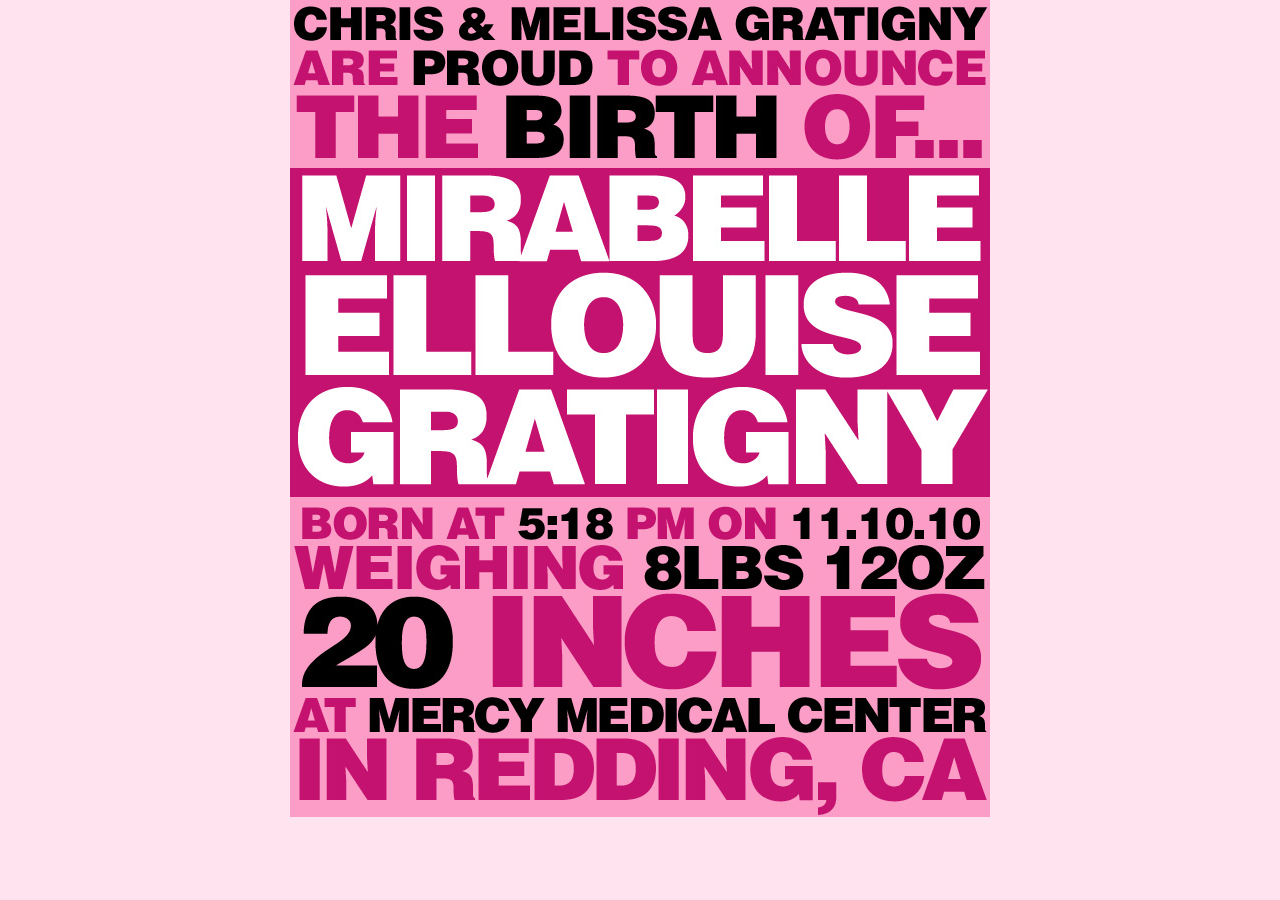
<file: original/index.html>
<html>
<head>
<title>Mirabelle Ellouise Gratigny</title>
<style>
body {
	background:#FFE3EF;
	padding:0;
	margin:0;
	text-align:center;
}

.waiting {
	z-index:101;
	position:absolute;
	top:333px;
	left:335px;
}

.text {
	display:none;
}

.guts {
	text-align:center;
	margin:auto;
	position:relative;
	width:700px;
}

</style>
</head>
<body>
<div class="guts">
<div>
<span class="text">Chris & Melissa are proud to announce the birth of ... Mirabelle Ellouise Gratigny</span>
<img src="images/mirabelle.jpeg">
</div>
</div>

<script type="text/javascript">

  var _gaq = _gaq || [];
  _gaq.push(['_setAccount', 'UA-10441365-5']);
  _gaq.push(['_trackPageview']);

  (function() {
    var ga = document.createElement('script'); ga.type = 'text/javascript'; ga.async = true;
    ga.src = ('https:' == document.location.protocol ? 'https://ssl' : 'http://www') + '.google-analytics.com/ga.js';
    var s = document.getElementsByTagName('script')[0]; s.parentNode.insertBefore(ga, s);
  })();

</script>

</body>
</html>
</file>
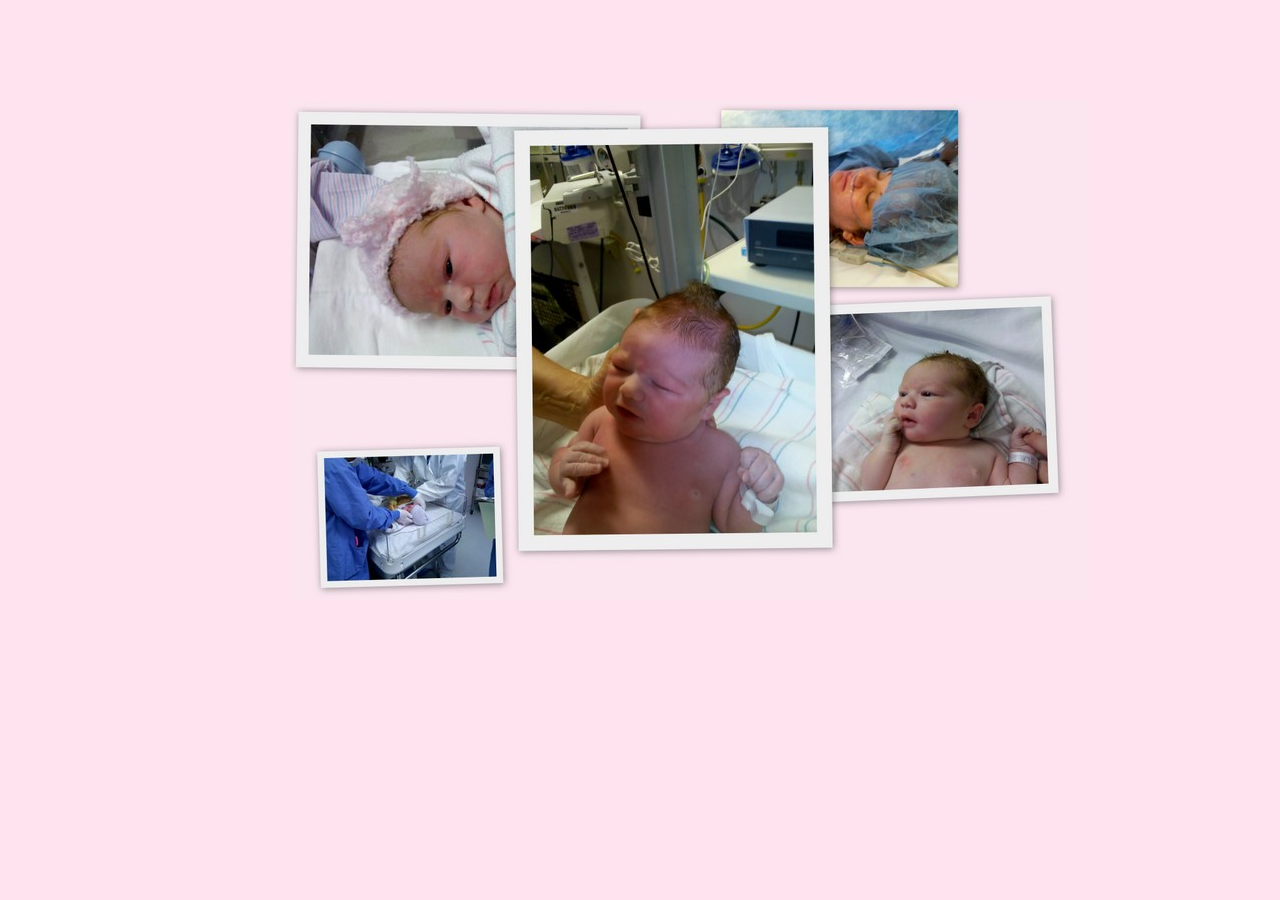
<file: original/firsts.html>
<html>
<head>
<title>Mirabelle Ellouise Gratigny</title>
<style>
body {
	background:#FFE3EF;
	padding:0;
	margin:0;
	text-align:center;
}

.waiting {
	z-index:101;
	position:absolute;
	top:333px;
	left:335px;
}

.text {
	display:none;
}

.guts {
	text-align:center;
	margin:auto;
	position:relative;
	width:700px;
}

</style>
</head>
<body>
<div class="guts">
<div style="margin-top:100px;">
<img src="images/firsts.jpg">
</div>
</div>

<script type="text/javascript">

  var _gaq = _gaq || [];
  _gaq.push(['_setAccount', 'UA-10441365-5']);
  _gaq.push(['_trackPageview']);

  (function() {
    var ga = document.createElement('script'); ga.type = 'text/javascript'; ga.async = true;
    ga.src = ('https:' == document.location.protocol ? 'https://ssl' : 'http://www') + '.google-analytics.com/ga.js';
    var s = document.getElementsByTagName('script')[0]; s.parentNode.insertBefore(ga, s);
  })();

</script>

</body>
</html>
</file>
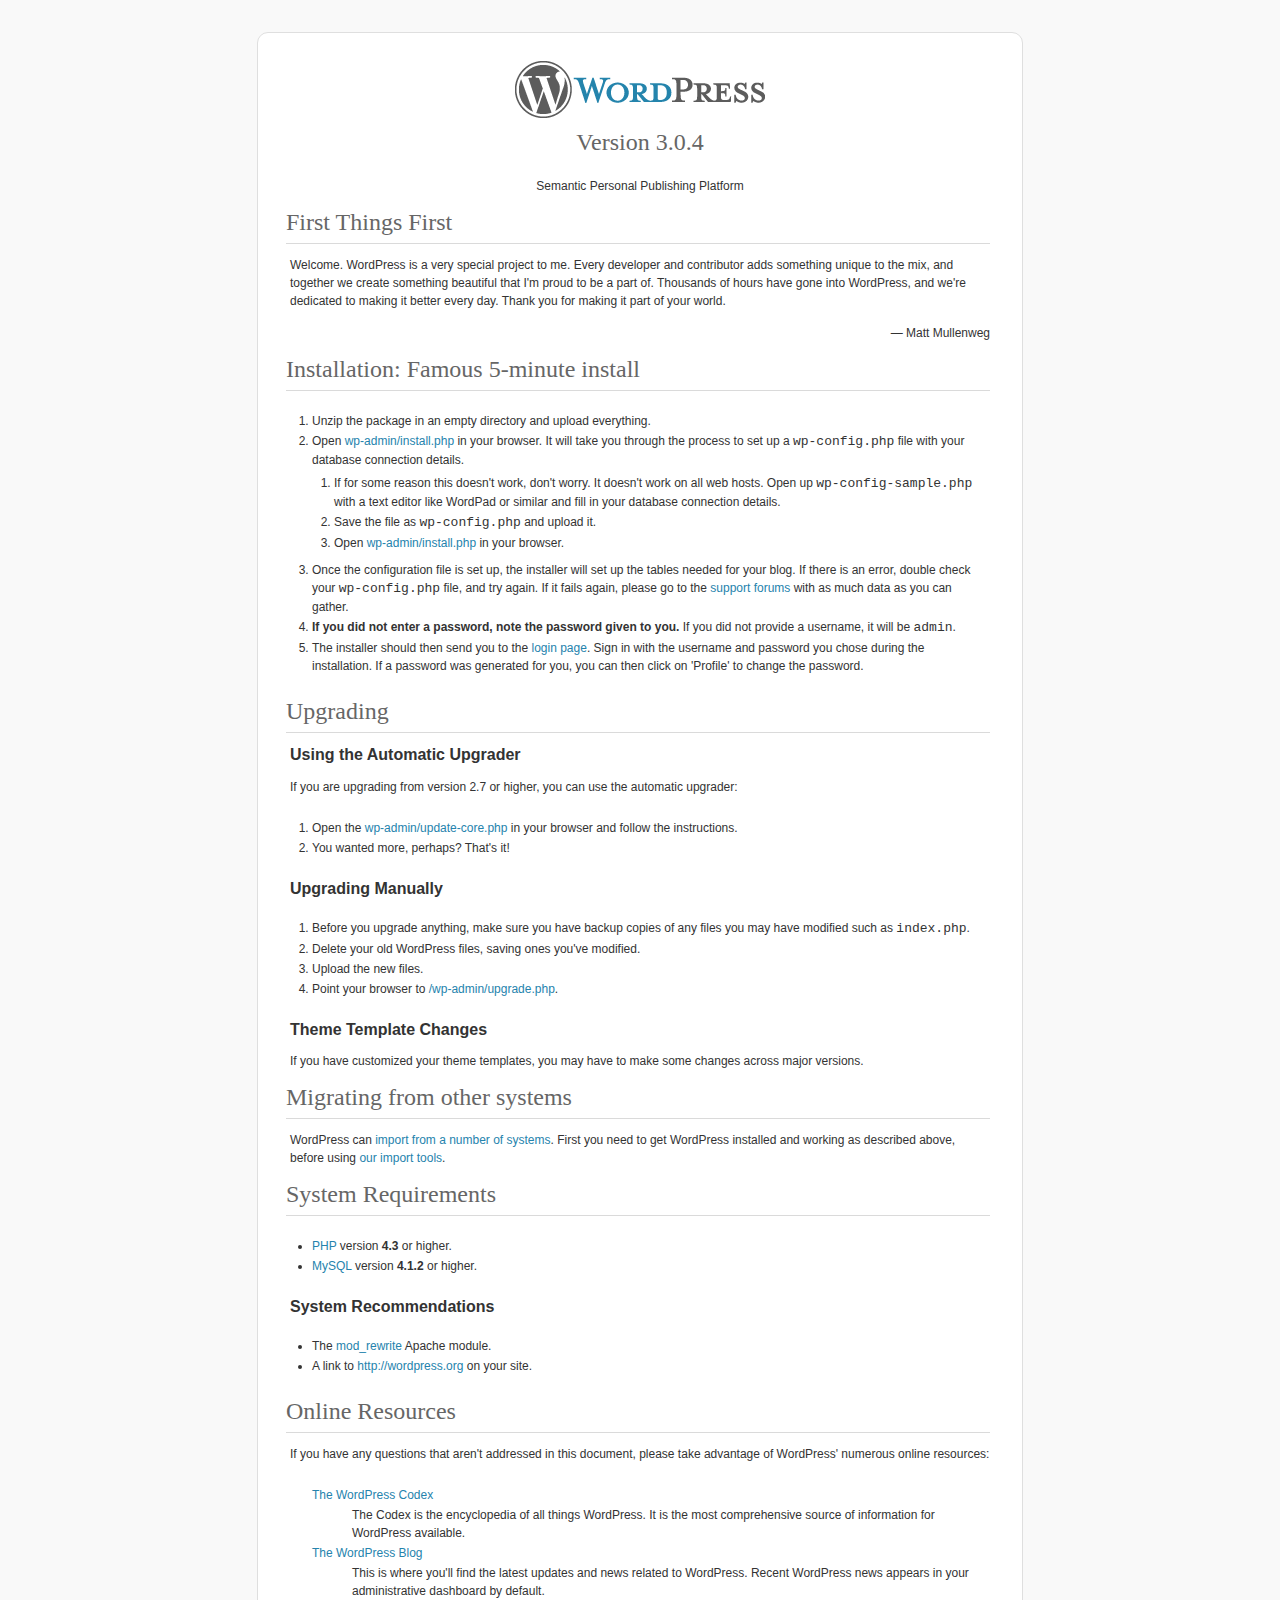
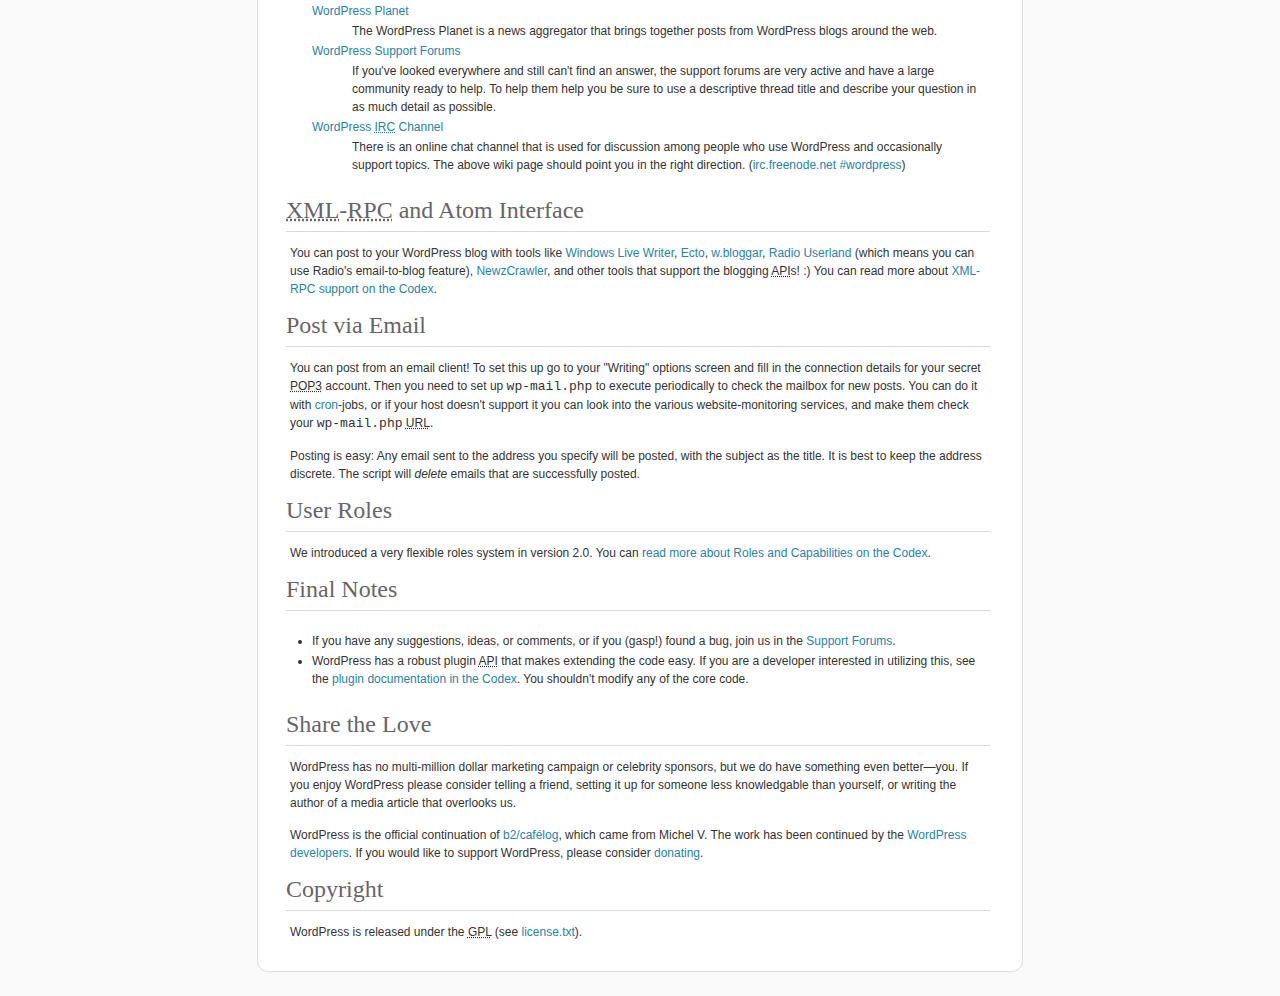
<file: www/readme.html>
<!DOCTYPE html PUBLIC "-//W3C//DTD XHTML 1.0 Strict//EN" "http://www.w3.org/TR/xhtml1/DTD/xhtml1-strict.dtd">
<html xmlns="http://www.w3.org/1999/xhtml">
<head>
	<meta http-equiv="Content-Type" content="text/html; charset=utf-8" />
	<title>WordPress &#8250; ReadMe</title>
	<link rel="stylesheet" href="wp-admin/css/install.css?ver=20100228" type="text/css" />
</head>
<body>
<h1 id="logo">
	<a href="http://wordpress.org/"><img alt="WordPress" src="wp-admin/images/wordpress-logo.png" width="250" height="68" /></a>
	<br /> Version 3.0.4
</h1>
<p style="text-align: center">Semantic Personal Publishing Platform</p>

<h1>First Things First</h1>
<p>Welcome. WordPress is a very special project to me. Every developer and contributor adds something unique to the mix, and together we create something beautiful that I'm proud to be a part of. Thousands of hours have gone into WordPress, and we're dedicated to making it better every day. Thank you for making it part of your world.</p>
<p style="text-align: right">&#8212; Matt Mullenweg</p>

<h1>Installation: Famous 5-minute install</h1>
<ol>
	<li>Unzip the package in an empty directory and upload everything.</li>
	<li>Open <span class="file"><a href="wp-admin/install.php">wp-admin/install.php</a></span> in your browser. It will take you through the process to set up a <code>wp-config.php</code> file with your database connection details.
		<ol>
			<li>If for some reason this doesn't work, don't worry. It doesn't work on all web hosts. Open up <code>wp-config-sample.php</code> with a text editor like WordPad or similar and fill in your database connection details.</li>
			<li>Save the file as <code>wp-config.php</code> and upload it.</li>
			<li>Open <span class="file"><a href="wp-admin/install.php">wp-admin/install.php</a></span> in your browser.</li>
		</ol>
	</li>
	<li>Once the configuration file is set up, the installer will set up the tables needed for your blog. If there is an error, double check your <code>wp-config.php</code> file, and try again. If it fails again, please go to the <a href="http://wordpress.org/support/" title="WordPress support">support forums</a> with as much data as you can gather.</li>
	<li><strong>If you did not enter a password, note the password given to you.</strong> If you did not provide a username, it will be <code>admin</code>.</li>
	<li>The installer should then send you to the <a href="wp-login.php">login page</a>. Sign in with the username and password you chose during the installation. If a password was generated for you, you can then click on 'Profile' to change the password.</li>
</ol>

<h1>Upgrading</h1>
<h2>Using the Automatic Upgrader</h2>
<p>If you are upgrading from version 2.7 or higher, you can use the automatic upgrader:</p>
<ol>
	<li>Open the <span class="file"><a href="wp-admin/update-core.php">wp-admin/update-core.php</a></span> in your browser and follow the instructions.</li>
	<li>You wanted more, perhaps? That's it!</li>
</ol>

<h2>Upgrading Manually</h2>
<ol>
	<li>Before you upgrade anything, make sure you have backup copies of any files you may have modified such as <code>index.php</code>.</li>
	<li>Delete your old WordPress files, saving ones you've modified.</li>
	<li>Upload the new files.</li>
	<li>Point your browser to <span class="file"><a href="wp-admin/upgrade.php">/wp-admin/upgrade.php</a>.</span></li>
</ol>

<h2>Theme Template Changes</h2>
<p>If you have customized your theme templates, you may have to make some changes across major versions.</p>

<h1>Migrating from other systems</h1>
<p>WordPress can <a href="http://codex.wordpress.org/Importing_Content">import from a number of systems</a>. First you need to get WordPress installed and working as described above, before using <a href="wp-admin/import.php" title="Import to WordPress">our import tools</a>.</p>

<h1>System Requirements</h1>
<ul>
	<li><a href="http://php.net/">PHP</a> version <strong>4.3</strong> or higher.</li>
	<li><a href="http://www.mysql.com/">MySQL</a> version <strong>4.1.2</strong> or higher.</li>
</ul>

<h2>System Recommendations</h2>
<ul>
	<li>The <a href="http://httpd.apache.org/docs/2.2/mod/mod_rewrite.html">mod_rewrite</a> Apache module.</li>
	<li>A link to <a href="http://wordpress.org/">http://wordpress.org</a> on your site.</li>
</ul>

<h1>Online Resources</h1>
<p>If you have any questions that aren't addressed in this document, please take advantage of WordPress' numerous online resources:</p>
<dl>
	<dt><a href="http://codex.wordpress.org/">The WordPress Codex</a></dt>
		<dd>The Codex is the encyclopedia of all things WordPress. It is the most comprehensive source of information for WordPress available.</dd>
	<dt><a href="http://wordpress.org/news/">The WordPress Blog</a></dt>
		<dd>This is where you'll find the latest updates and news related to WordPress. Recent WordPress news appears in your administrative dashboard by default.</dd>
	<dt><a href="http://planet.wordpress.org/">WordPress Planet</a></dt>
		<dd>The WordPress Planet is a news aggregator that brings together posts from WordPress blogs around the web.</dd>
	<dt><a href="http://wordpress.org/support/">WordPress Support Forums</a></dt>
		<dd>If you've looked everywhere and still can't find an answer, the support forums are very active and have a large community ready to help. To help them help you be sure to use a descriptive thread title and describe your question in as much detail as possible.</dd>
	<dt><a href="http://codex.wordpress.org/IRC">WordPress <abbr title="Internet Relay Chat">IRC</abbr> Channel</a></dt>
		<dd>There is an online chat channel that is used for discussion among people who use WordPress and occasionally support topics. The above wiki page should point you in the right direction. (<a href="irc://irc.freenode.net/wordpress">irc.freenode.net #wordpress</a>)</dd>
</dl>

<h1><abbr title="eXtensible Markup Language">XML</abbr>-<abbr title="Remote Procedure Call">RPC</abbr> and Atom Interface</h1>
<p>You can post to your WordPress blog with tools like <a href="http://download.live.com/writer">Windows Live Writer</a>, <a href="http://illuminex.com/ecto/">Ecto</a>, <a href="http://bloggar.com/">w.bloggar</a>, <a href="http://radio.userland.com/">Radio Userland</a> (which means you can use Radio's email-to-blog feature), <a href="http://www.newzcrawler.com/">NewzCrawler</a>, and other tools that support the blogging <abbr title="application programming interface">API</abbr>s! :) You can read more about <a href="http://codex.wordpress.org/XML-RPC_Support"><abbr>XML</abbr>-<abbr>RPC</abbr> support on the Codex</a>.</p>

<h1>Post via Email</h1>
<p>You can post from an email client! To set this up go to your &quot;Writing&quot; options screen and fill in the connection details for your secret <abbr title="Post Office Protocol version 3">POP3</abbr> account. Then you need to set up <code>wp-mail.php</code> to execute periodically to check the mailbox for new posts. You can do it with <a href="http://en.wikipedia.org/wiki/Cron">cron</a>-jobs, or if your host doesn't support it you can look into the various website-monitoring services, and make them check your <code>wp-mail.php</code> <abbr title="Uniform Resource Locator">URL</abbr>.</p>
<p>Posting is easy: Any email sent to the address you specify will be posted, with the subject as the title. It is best to keep the address discrete. The script will <em>delete</em> emails that are successfully posted.</p>

<h1>User Roles</h1>
<p>We introduced a very flexible roles system in version 2.0. You can <a href="http://codex.wordpress.org/Roles_and_Capabilities" title="WordPress roles and capabilities">read more about Roles and Capabilities on the Codex</a>.</p>

<h1>Final Notes</h1>
<ul>
	<li>If you have any suggestions, ideas, or comments, or if you (gasp!) found a bug, join us in the <a href="http://wordpress.org/support/">Support Forums</a>.</li>
	<li>WordPress has a robust plugin <abbr title="application programming interface">API</abbr> that makes extending the code easy. If you are a developer interested in utilizing this, see the <a href="http://codex.wordpress.org/Plugin_API" title="WordPress plugin API">plugin documentation in the Codex</a>. You shouldn't modify any of the core code.</li>
</ul>

<h1>Share the Love</h1>
<p>WordPress has no multi-million dollar marketing campaign or celebrity sponsors, but we do have something even better&#8212;you. If you enjoy WordPress please consider telling a friend, setting it up for someone less knowledgable than yourself, or writing the author of a media article that overlooks us.</p>

<p>WordPress is the official continuation of <a href="http://cafelog.com/">b2/caf&#233;log</a>, which came from Michel V. The work has been continued by the <a href="http://wordpress.org/about/">WordPress developers</a>. If you would like to support WordPress, please consider <a href="http://wordpress.org/donate/" title="Donate to WordPress">donating</a>.</p>

<h1>Copyright</h1>
<p>WordPress is released under the <abbr title="GNU Public License">GPL</abbr> (see <a href="license.txt">license.txt</a>).</p>


</body>
</html>
</file>
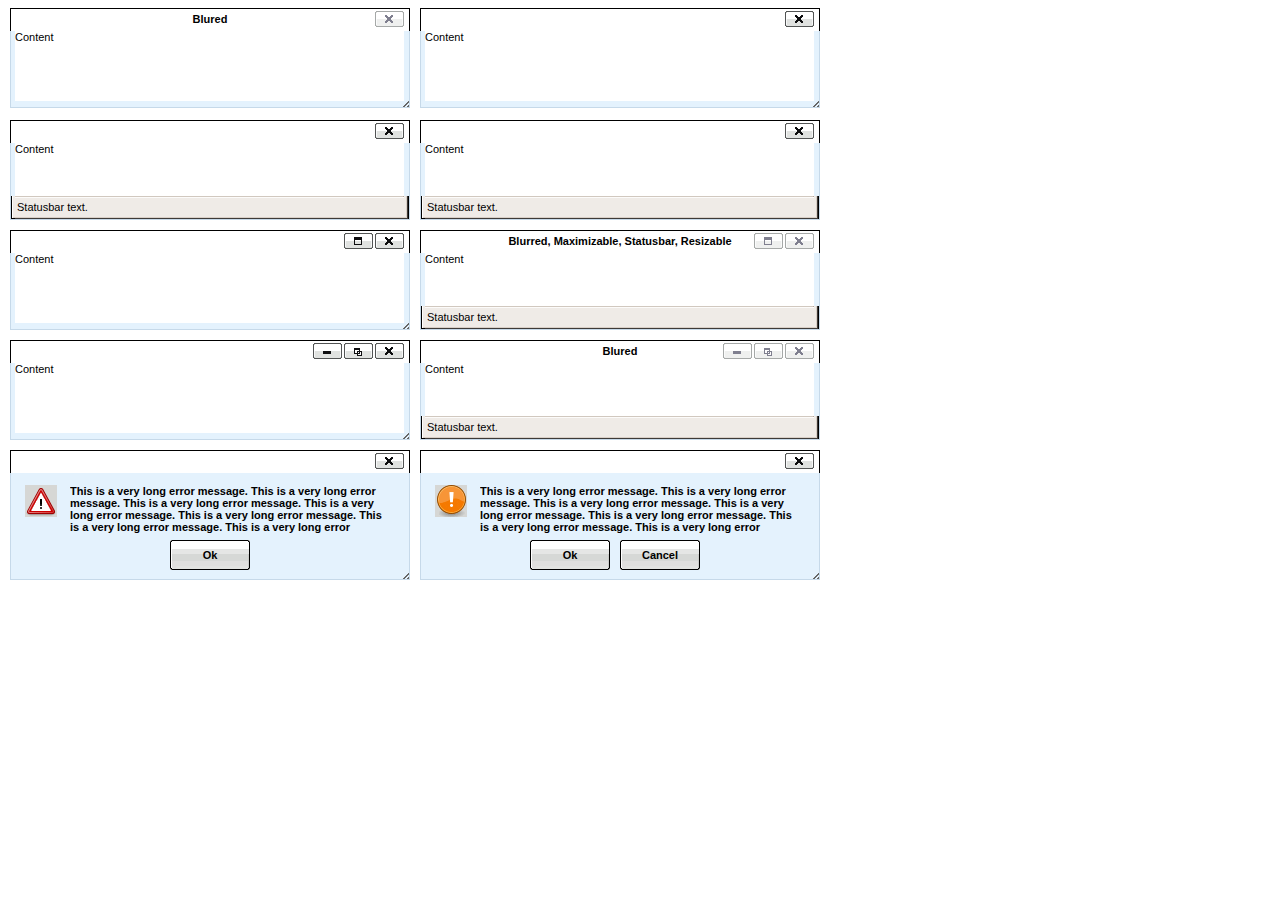
<file: www/wp-includes/js/tinymce/plugins/inlinepopups/template.htm>
<!-- <!DOCTYPE html PUBLIC "-//W3C//DTD XHTML 1.0 Strict//EN" "http://www.w3.org/TR/xhtml1/DTD/xhtml1-strict.dtd"> -->
<html xmlns="http://www.w3.org/1999/xhtml">
<head>
<title>Template for dialogs</title>
<link rel="stylesheet" type="text/css" href="skins/clearlooks2/window.css?ver=327-1235" />
</head>
<body>

<div class="mceEditor">
	<div class="clearlooks2" style="width:400px; height:100px; left:10px;">
		<div class="mceWrapper">
			<div class="mceTop">
				<div class="mceLeft"></div>
				<div class="mceCenter"></div>
				<div class="mceRight"></div>
				<span>Blured</span>
			</div>

			<div class="mceMiddle">
				<div class="mceLeft"></div>
				<span>Content</span>
				<div class="mceRight"></div>
			</div>

			<div class="mceBottom">
				<div class="mceLeft"></div>
				<div class="mceCenter"></div>
				<div class="mceRight"></div>
				<span>Statusbar text.</span>
			</div>

			<a class="mceMove" href="#"></a>
			<a class="mceMin" href="#"></a>
			<a class="mceMax" href="#"></a>
			<a class="mceMed" href="#"></a>
			<a class="mceClose" href="#"></a>
			<a class="mceResize mceResizeN" href="#"></a>
			<a class="mceResize mceResizeS" href="#"></a>
			<a class="mceResize mceResizeW" href="#"></a>
			<a class="mceResize mceResizeE" href="#"></a>
			<a class="mceResize mceResizeNW" href="#"></a>
			<a class="mceResize mceResizeNE" href="#"></a>
			<a class="mceResize mceResizeSW" href="#"></a>
			<a class="mceResize mceResizeSE" href="#"></a>
		</div>
	</div>

	<div class="clearlooks2" style="width:400px; height:100px; left:420px;">
		<div class="mceWrapper mceMovable mceFocus">
			<div class="mceTop">
				<div class="mceLeft"></div>
				<div class="mceCenter"></div>
				<div class="mceRight"></div>
				<span>Focused</span>
			</div>

			<div class="mceMiddle">
				<div class="mceLeft"></div>
				<span>Content</span>
				<div class="mceRight"></div>
			</div>

			<div class="mceBottom">
				<div class="mceLeft"></div>
				<div class="mceCenter"></div>
				<div class="mceRight"></div>
				<span>Statusbar text.</span>
			</div>

			<a class="mceMove" href="#"></a>
			<a class="mceMin" href="#"></a>
			<a class="mceMax" href="#"></a>
			<a class="mceMed" href="#"></a>
			<a class="mceClose" href="#"></a>
			<a class="mceResize mceResizeN" href="#"></a>
			<a class="mceResize mceResizeS" href="#"></a>
			<a class="mceResize mceResizeW" href="#"></a>
			<a class="mceResize mceResizeE" href="#"></a>
			<a class="mceResize mceResizeNW" href="#"></a>
			<a class="mceResize mceResizeNE" href="#"></a>
			<a class="mceResize mceResizeSW" href="#"></a>
			<a class="mceResize mceResizeSE" href="#"></a>
		</div>
	</div>

	<div class="clearlooks2" style="width:400px; height:100px; left:10px; top:120px;">
		<div class="mceWrapper mceMovable mceFocus mceStatusbar">
			<div class="mceTop">
				<div class="mceLeft"></div>
				<div class="mceCenter"></div>
				<div class="mceRight"></div>
				<span>Statusbar</span>
			</div>

			<div class="mceMiddle">
				<div class="mceLeft"></div>
				<span>Content</span>
				<div class="mceRight"></div>
			</div>

			<div class="mceBottom">
				<div class="mceLeft"></div>
				<div class="mceCenter"></div>
				<div class="mceRight"></div>
				<span>Statusbar text.</span>
			</div>

			<a class="mceMove" href="#"></a>
			<a class="mceMin" href="#"></a>
			<a class="mceMax" href="#"></a>
			<a class="mceMed" href="#"></a>
			<a class="mceClose" href="#"></a>
			<a class="mceResize mceResizeN" href="#"></a>
			<a class="mceResize mceResizeS" href="#"></a>
			<a class="mceResize mceResizeW" href="#"></a>
			<a class="mceResize mceResizeE" href="#"></a>
			<a class="mceResize mceResizeNW" href="#"></a>
			<a class="mceResize mceResizeNE" href="#"></a>
			<a class="mceResize mceResizeSW" href="#"></a>
			<a class="mceResize mceResizeSE" href="#"></a>
		</div>
	</div>

	<div class="clearlooks2" style="width:400px; height:100px; left:420px; top:120px;">
		<div class="mceWrapper mceMovable mceFocus mceStatusbar mceResizable">
			<div class="mceTop">
				<div class="mceLeft"></div>
				<div class="mceCenter"></div>
				<div class="mceRight"></div>
				<span>Statusbar, Resizable</span>
			</div>

			<div class="mceMiddle">
				<div class="mceLeft"></div>
				<span>Content</span>
				<div class="mceRight"></div>
			</div>

			<div class="mceBottom">
				<div class="mceLeft"></div>
				<div class="mceCenter"></div>
				<div class="mceRight"></div>
				<span>Statusbar text.</span>
			</div>

			<a class="mceMove" href="#"></a>
			<a class="mceMin" href="#"></a>
			<a class="mceMax" href="#"></a>
			<a class="mceMed" href="#"></a>
			<a class="mceClose" href="#"></a>
			<a class="mceResize mceResizeN" href="#"></a>
			<a class="mceResize mceResizeS" href="#"></a>
			<a class="mceResize mceResizeW" href="#"></a>
			<a class="mceResize mceResizeE" href="#"></a>
			<a class="mceResize mceResizeNW" href="#"></a>
			<a class="mceResize mceResizeNE" href="#"></a>
			<a class="mceResize mceResizeSW" href="#"></a>
			<a class="mceResize mceResizeSE" href="#"></a>
		</div>
	</div>

	<div class="clearlooks2" style="width:400px; height:100px; left:10px; top:230px;">
		<div class="mceWrapper mceMovable mceFocus mceResizable mceMaximizable">
			<div class="mceTop">
				<div class="mceLeft"></div>
				<div class="mceCenter"></div>
				<div class="mceRight"></div>
				<span>Resizable, Maximizable</span>
			</div>

			<div class="mceMiddle">
				<div class="mceLeft"></div>
				<span>Content</span>
				<div class="mceRight"></div>
			</div>

			<div class="mceBottom">
				<div class="mceLeft"></div>
				<div class="mceCenter"></div>
				<div class="mceRight"></div>
				<span>Statusbar text.</span>
			</div>

			<a class="mceMove" href="#"></a>
			<a class="mceMin" href="#"></a>
			<a class="mceMax" href="#"></a>
			<a class="mceMed" href="#"></a>
			<a class="mceClose" href="#"></a>
			<a class="mceResize mceResizeN" href="#"></a>
			<a class="mceResize mceResizeS" href="#"></a>
			<a class="mceResize mceResizeW" href="#"></a>
			<a class="mceResize mceResizeE" href="#"></a>
			<a class="mceResize mceResizeNW" href="#"></a>
			<a class="mceResize mceResizeNE" href="#"></a>
			<a class="mceResize mceResizeSW" href="#"></a>
			<a class="mceResize mceResizeSE" href="#"></a>
		</div>
	</div>

	<div class="clearlooks2" style="width:400px; height:100px; left:420px; top:230px;">
		<div class="mceWrapper mceMovable mceStatusbar mceResizable mceMaximizable">
			<div class="mceTop">
				<div class="mceLeft"></div>
				<div class="mceCenter"></div>
				<div class="mceRight"></div>
				<span>Blurred, Maximizable, Statusbar, Resizable</span>
			</div>

			<div class="mceMiddle">
				<div class="mceLeft"></div>
				<span>Content</span>
				<div class="mceRight"></div>
			</div>

			<div class="mceBottom">
				<div class="mceLeft"></div>
				<div class="mceCenter"></div>
				<div class="mceRight"></div>
				<span>Statusbar text.</span>
			</div>

			<a class="mceMove" href="#"></a>
			<a class="mceMin" href="#"></a>
			<a class="mceMax" href="#"></a>
			<a class="mceMed" href="#"></a>
			<a class="mceClose" href="#"></a>
			<a class="mceResize mceResizeN" href="#"></a>
			<a class="mceResize mceResizeS" href="#"></a>
			<a class="mceResize mceResizeW" href="#"></a>
			<a class="mceResize mceResizeE" href="#"></a>
			<a class="mceResize mceResizeNW" href="#"></a>
			<a class="mceResize mceResizeNE" href="#"></a>
			<a class="mceResize mceResizeSW" href="#"></a>
			<a class="mceResize mceResizeSE" href="#"></a>
		</div>
	</div>

	<div class="clearlooks2" style="width:400px; height:100px; left:10px; top:340px;">
		<div class="mceWrapper mceMovable mceFocus mceResizable mceMaximized mceMinimizable mceMaximizable">
			<div class="mceTop">
				<div class="mceLeft"></div>
				<div class="mceCenter"></div>
				<div class="mceRight"></div>
				<span>Maximized, Maximizable, Minimizable</span>
			</div>

			<div class="mceMiddle">
				<div class="mceLeft"></div>
				<span>Content</span>
				<div class="mceRight"></div>
			</div>

			<div class="mceBottom">
				<div class="mceLeft"></div>
				<div class="mceCenter"></div>
				<div class="mceRight"></div>
				<span>Statusbar text.</span>
			</div>

			<a class="mceMove" href="#"></a>
			<a class="mceMin" href="#"></a>
			<a class="mceMax" href="#"></a>
			<a class="mceMed" href="#"></a>
			<a class="mceClose" href="#"></a>
			<a class="mceResize mceResizeN" href="#"></a>
			<a class="mceResize mceResizeS" href="#"></a>
			<a class="mceResize mceResizeW" href="#"></a>
			<a class="mceResize mceResizeE" href="#"></a>
			<a class="mceResize mceResizeNW" href="#"></a>
			<a class="mceResize mceResizeNE" href="#"></a>
			<a class="mceResize mceResizeSW" href="#"></a>
			<a class="mceResize mceResizeSE" href="#"></a>
		</div>
	</div>

	<div class="clearlooks2" style="width:400px; height:100px; left:420px; top:340px;">
		<div class="mceWrapper mceMovable mceStatusbar mceResizable mceMaximized mceMinimizable mceMaximizable">
			<div class="mceTop">
				<div class="mceLeft"></div>
				<div class="mceCenter"></div>
				<div class="mceRight"></div>
				<span>Blured</span>
			</div>

			<div class="mceMiddle">
				<div class="mceLeft"></div>
				<span>Content</span>
				<div class="mceRight"></div>
			</div>

			<div class="mceBottom">
				<div class="mceLeft"></div>
				<div class="mceCenter"></div>
				<div class="mceRight"></div>
				<span>Statusbar text.</span>
			</div>

			<a class="mceMove" href="#"></a>
			<a class="mceMin" href="#"></a>
			<a class="mceMax" href="#"></a>
			<a class="mceMed" href="#"></a>
			<a class="mceClose" href="#"></a>
			<a class="mceResize mceResizeN" href="#"></a>
			<a class="mceResize mceResizeS" href="#"></a>
			<a class="mceResize mceResizeW" href="#"></a>
			<a class="mceResize mceResizeE" href="#"></a>
			<a class="mceResize mceResizeNW" href="#"></a>
			<a class="mceResize mceResizeNE" href="#"></a>
			<a class="mceResize mceResizeSW" href="#"></a>
			<a class="mceResize mceResizeSE" href="#"></a>
		</div>
	</div>

	<div class="clearlooks2" style="width:400px; height:130px; left:10px; top:450px;">
		<div class="mceWrapper mceMovable mceFocus mceModal mceAlert">
			<div class="mceTop">
				<div class="mceLeft"></div>
				<div class="mceCenter"></div>
				<div class="mceRight"></div>
				<span>Alert</span>
			</div>

			<div class="mceMiddle">
				<div class="mceLeft"></div>
				<span>
					This is a very long error message. This is a very long error message.
					This is a very long error message. This is a very long error message.
					This is a very long error message. This is a very long error message.
					This is a very long error message. This is a very long error message.
					This is a very long error message. This is a very long error message.
					This is a very long error message. This is a very long error message.
				</span>
				<div class="mceRight"></div>
				<div class="mceIcon"></div>
			</div>

			<div class="mceBottom">
				<div class="mceLeft"></div>
				<div class="mceCenter"></div>
				<div class="mceRight"></div>
			</div>

			<a class="mceMove" href="#"></a>
			<a class="mceButton mceOk" href="#">Ok</a>
			<a class="mceClose" href="#"></a>
		</div>
	</div>

	<div class="clearlooks2" style="width:400px; height:130px; left:420px; top:450px;">
		<div class="mceWrapper mceMovable mceFocus mceModal mceConfirm">
			<div class="mceTop">
				<div class="mceLeft"></div>
				<div class="mceCenter"></div>
				<div class="mceRight"></div>
				<span>Confirm</span>
			</div>

			<div class="mceMiddle">
				<div class="mceLeft"></div>
				<span>
					This is a very long error message. This is a very long error message.
					This is a very long error message. This is a very long error message.
					This is a very long error message. This is a very long error message.
					This is a very long error message. This is a very long error message.
					This is a very long error message. This is a very long error message.
					This is a very long error message. This is a very long error message.
					</span>
				<div class="mceRight"></div>
				<div class="mceIcon"></div>
			</div>

			<div class="mceBottom">
				<div class="mceLeft"></div>
				<div class="mceCenter"></div>
				<div class="mceRight"></div>
			</div>

			<a class="mceMove" href="#"></a>
			<a class="mceButton mceOk" href="#">Ok</a>
			<a class="mceButton mceCancel" href="#">Cancel</a>
			<a class="mceClose" href="#"></a>
		</div>
	</div>
</div>

</body>
</html>
</file>
<file: www/wp-admin/css/install.css>
html{background:#f9f9f9;}body{background:#fff;color:#333;font-family:"Lucida Grande",Verdana,Arial,"Bitstream Vera Sans",sans-serif;margin:2em auto;width:700px;padding:1em 2em;-moz-border-radius:11px;-khtml-border-radius:11px;-webkit-border-radius:11px;border-radius:11px;border:1px solid #dfdfdf;}a{color:#2583ad;text-decoration:none;}a:hover{color:#d54e21;}h1{border-bottom:1px solid #dadada;clear:both;color:#666;font:24px Georgia,"Times New Roman",Times,serif;margin:5px 0 0 -4px;padding:0;padding-bottom:7px;}h2{font-size:16px;}p,li,dd,dt{padding-bottom:2px;font-size:12px;line-height:18px;}code,.code{font-size:13px;}ul,ol,dl{padding:5px 5px 5px 22px;}a img{border:0;}abbr{border:0;font-variant:normal;}#logo{margin:6px 0 14px 0;border-bottom:none;text-align:center;}.step{margin:20px 0 15px;}.step,th{text-align:left;padding:0;}.submit input,.button,.button-secondary{font-family:"Lucida Grande",Verdana,Arial,"Bitstream Vera Sans",sans-serif;text-decoration:none;font-size:14px!important;line-height:16px;padding:6px 12px;cursor:pointer;border:1px solid #bbb;color:#464646;-moz-border-radius:15px;-khtml-border-radius:15px;-webkit-border-radius:15px;border-radius:15px;-moz-box-sizing:content-box;-webkit-box-sizing:content-box;-khtml-box-sizing:content-box;box-sizing:content-box;}.button:hover,.button-secondary:hover,.submit input:hover{color:#000;border-color:#666;}.button,.submit input,.button-secondary{background:#f2f2f2 url(../images/white-grad.png) repeat-x scroll left top;}.button:active,.submit input:active,.button-secondary:active{background:#eee url(../images/white-grad-active.png) repeat-x scroll left top;}textarea{border:1px solid #bbb;-moz-border-radius:4px;-khtml-border-radius:4px;-webkit-border-radius:4px;border-radius:4px;}.form-table{border-collapse:collapse;margin-top:1em;width:100%;}.form-table td{margin-bottom:9px;padding:10px;border-bottom:8px solid #fff;font-size:12px;}.form-table th{font-size:13px;text-align:left;padding:16px 10px 10px 10px;border-bottom:8px solid #fff;width:130px;vertical-align:top;}.form-table tr{background:#f3f3f3;}.form-table code{line-height:18px;font-size:18px;}.form-table p{margin:4px 0 0 0;font-size:11px;}.form-table input{line-height:20px;font-size:15px;padding:2px;}.form-table th p{font-weight:normal;}#error-page{margin-top:50px;}#error-page p{font-size:12px;line-height:18px;margin:25px 0 20px;}#error-page code,.code{font-family:Consolas,Monaco,Courier,monospace;}#pass-strength-result{background-color:#eee;border-color:#ddd!important;border-style:solid;border-width:1px;margin:5px 5px 5px 1px;padding:5px;text-align:center;width:200px;}#pass-strength-result.bad{background-color:#ffb78c;border-color:#ff853c!important;}#pass-strength-result.good{background-color:#ffec8b;border-color:#fc0!important;}#pass-strength-result.short{background-color:#ffa0a0;border-color:#f04040!important;}#pass-strength-result.strong{background-color:#c3ff88;border-color:#8dff1c!important;}.message{border:1px solid #e6db55;padding:.3em .6em;margin:5px 0 15px;background-color:#ffffe0;}
</file>
<file: www/wp-includes/js/tinymce/plugins/inlinepopups/skins/clearlooks2/window.css>
/* Clearlooks 2 */
/* Reset */
.clearlooks2, .clearlooks2 div, .clearlooks2 span, .clearlooks2 a {vertical-align:baseline; text-align:left; position:absolute; border:0; padding:0; margin:0; background:transparent; font-family:Arial,Verdana; font-size:11px; color:#000; text-decoration:none; font-weight:normal; width:auto; height:auto; overflow:hidden; display:block;}

/* General */
.clearlooks2 {position:absolute; direction:ltr}
.clearlooks2 .mceWrapper {position:static}
.mceEventBlocker {position:fixed; left:0; top:0; background:url(img/horizontal.gif) no-repeat 0 -75px; width:100%; height:100%}
.clearlooks2 .mcePlaceHolder {border:1px solid #000; background:#888; top:0; left:0; opacity:0.5; -ms-filter:'alpha(opacity=50)'; filter:alpha(opacity=50)}
.clearlooks2_modalBlocker {position:fixed; left:0; top:0; width:100%; height:100%; background:#FFF; opacity:0.6; -ms-filter:'alpha(opacity=60)'; filter:alpha(opacity=60); display:none}

/* Top */
.clearlooks2 .mceTop, 
.clearlooks2 .mceTop div {
	top:0; 
	width:100%; 
	height:23px
}
.clearlooks2 .mceTop .mceLeft {
	width:55%; 
	background-image: none;
	border-style: solid none none solid;
	border-width: 1px;
}
.clearlooks2 .mceTop .mceCenter {
}
.clearlooks2 .mceTop .mceRight {
	right:0; 
	width:55%; 
	height:23px; 
	background-image: none;
	border-style: solid solid none none;
	border-width: 1px;
}
.clearlooks2 .mceTop span {
	width:100%;
	font: 12px/20px bold "Lucida Grande","Lucida Sans Unicode",Tahoma,Verdana,sans-serif;
	text-align:center; 
	vertical-align:middle; 
	line-height:23px; 
	font-weight:bold;
}
.clearlooks2 .mceFocus .mceTop .mceLeft {
	background-image: none;
	border-style: solid none none solid;
	border-width: 1px;
}
.clearlooks2 .mceFocus .mceTop .mceCenter {
}
.clearlooks2 .mceFocus .mceTop .mceRight {
	background-image: none;
	border-style: solid solid none none;
	border-width: 1px;
}
.clearlooks2 .mceFocus .mceTop span {
color:#FFF
}

/* Middle */
.clearlooks2 .mceMiddle, .clearlooks2 .mceMiddle div {top:0}
.clearlooks2 .mceMiddle {width:100%; height:100%; clip:rect(23px auto auto auto)}
.clearlooks2 .mceMiddle .mceLeft {left:0; width:5px; height:100%; background:#E4F2FD;border-left:1px solid #c6d9e9}
.clearlooks2 .mceMiddle span {top:23px; left:5px; width:100%; height:100%; background:#FFF}
.clearlooks2 .mceMiddle .mceRight {right:0; width:5px; height:100%; background:#E4F2FD;border-right:1px solid #c6d9e9}

/* Bottom */
.clearlooks2 .mceBottom, .clearlooks2 .mceBottom div {height:6px}
.clearlooks2 .mceBottom {left:0; bottom:0; width:100%;background:#E4F2FD;border-bottom:1px solid #c6d9e9}
.clearlooks2 .mceBottom div {top:0}
.clearlooks2 .mceBottom .mceLeft {left:0; width:5px; background:#E4F2FD  ;border-left:1px solid #c6d9e9}
.clearlooks2 .mceBottom .mceCenter {left:5px; width:100%}
.clearlooks2 .mceBottom .mceRight {right:0; width:6px; background:#E4F2FD url(img/drag.gif) no-repeat;border-right:1px solid #c6d9e9}
.clearlooks2 .mceBottom span {display:none}
.clearlooks2 .mceStatusbar .mceBottom, .clearlooks2 .mceStatusbar .mceBottom div {height:23px}
.clearlooks2 .mceStatusbar .mceBottom .mceLeft {background:url(img/corners.gif) -29px 0}
.clearlooks2 .mceStatusbar .mceBottom .mceCenter {background:url(img/horizontal.gif) 0 -52px}
.clearlooks2 .mceStatusbar .mceBottom .mceRight {background:url(img/corners.gif) -24px 0}
.clearlooks2 .mceStatusbar .mceBottom span {display:block; left:7px; font-family:Arial, Verdana; font-size:11px; line-height:23px}

/* Actions */
.clearlooks2 a {width:29px; height:16px; top:3px}
.clearlooks2 .mceClose {right:6px; background:url(img/buttons.gif) -87px 0}
.clearlooks2 .mceMin {display:none; right:68px; background:url(img/buttons.gif) 0 0}
.clearlooks2 .mceMed {display:none; right:37px; background:url(img/buttons.gif) -29px 0}
.clearlooks2 .mceMax {display:none; right:37px; background:url(img/buttons.gif) -58px 0}
.clearlooks2 .mceMove {display:none;width:100%;cursor:move;background:url(img/corners.gif) no-repeat -100px -100px}
.clearlooks2 .mceMovable .mceMove {display:block}
.clearlooks2 .mceFocus .mceClose {right:6px; background:url(img/buttons.gif) -87px -16px}
.clearlooks2 .mceFocus .mceMin {right:68px; background:url(img/buttons.gif) 0 -16px}
.clearlooks2 .mceFocus .mceMed {right:37px; background:url(img/buttons.gif) -29px -16px}
.clearlooks2 .mceFocus .mceMax {right:37px; background:url(img/buttons.gif) -58px -16px}
.clearlooks2 .mceFocus .mceClose:hover {right:6px; background:url(img/buttons.gif) -87px -32px}
.clearlooks2 .mceFocus .mceClose:hover {right:6px; background:url(img/buttons.gif) -87px -32px}
.clearlooks2 .mceFocus .mceMin:hover {right:68px; background:url(img/buttons.gif) 0 -32px}
.clearlooks2 .mceFocus .mceMed:hover {right:37px; background:url(img/buttons.gif) -29px -32px}
.clearlooks2 .mceFocus .mceMax:hover {right:37px; background:url(img/buttons.gif) -58px -32px}

/* Resize */
.clearlooks2 .mceResize {top:auto; left:auto; display:none; width:5px; height:5px; background:url(img/horizontal.gif) no-repeat 0 -75px}
.clearlooks2 .mceResizable .mceResize {display:block}
.clearlooks2 .mceResizable .mceMin, .clearlooks2 .mceMax {display:none}
.clearlooks2 .mceMinimizable .mceMin {display:block}
.clearlooks2 .mceMaximizable .mceMax {display:block}
.clearlooks2 .mceMaximized .mceMed {display:block}
.clearlooks2 .mceMaximized .mceMax {display:none}
.clearlooks2 a.mceResizeN {top:0; left:0; width:100%; cursor:n-resize}
.clearlooks2 a.mceResizeNW {top:0; left:0; cursor:nw-resize}
.clearlooks2 a.mceResizeNE {top:0; right:0; cursor:ne-resize}
.clearlooks2 a.mceResizeW {top:0; left:0; height:100%; cursor:w-resize}
.clearlooks2 a.mceResizeE {top:0; right:0; height:100%; cursor:e-resize}
.clearlooks2 a.mceResizeS {bottom:0; left:0; width:100%; cursor:s-resize}
.clearlooks2 a.mceResizeSW {bottom:0; left:0; cursor:sw-resize}
.clearlooks2 a.mceResizeSE {bottom:0; right:0; cursor:se-resize}

/* Alert/Confirm */
.clearlooks2 .mceButton {font-weight:bold; bottom:10px; width:80px; height:30px; background:url(img/button.gif); line-height:30px; vertical-align:middle; text-align:center; outline:0}
.clearlooks2 .mceMiddle .mceIcon {left:15px; top:35px; width:32px; height:32px}
.clearlooks2 .mceAlert .mceMiddle span, .clearlooks2 .mceConfirm .mceMiddle span {background:transparent;left:60px; top:35px; width:320px; height:50px; font-weight:bold; overflow:auto; white-space:normal}
.clearlooks2 a:hover {font-weight:bold}
.clearlooks2 .mceAlert .mceMiddle, .clearlooks2 .mceConfirm .mceMiddle {background:#E4F2FD}
.clearlooks2 .mceAlert .mceOk {left:50%; top:auto; margin-left: -40px}
.clearlooks2 .mceAlert .mceIcon {background:url(img/alert.gif)}
.clearlooks2 .mceConfirm .mceOk {left:50%; top:auto; margin-left: -90px}
.clearlooks2 .mceConfirm .mceCancel {left:50%; top:auto}
.clearlooks2 .mceConfirm .mceIcon {background:url(img/confirm.gif)}
</file>
